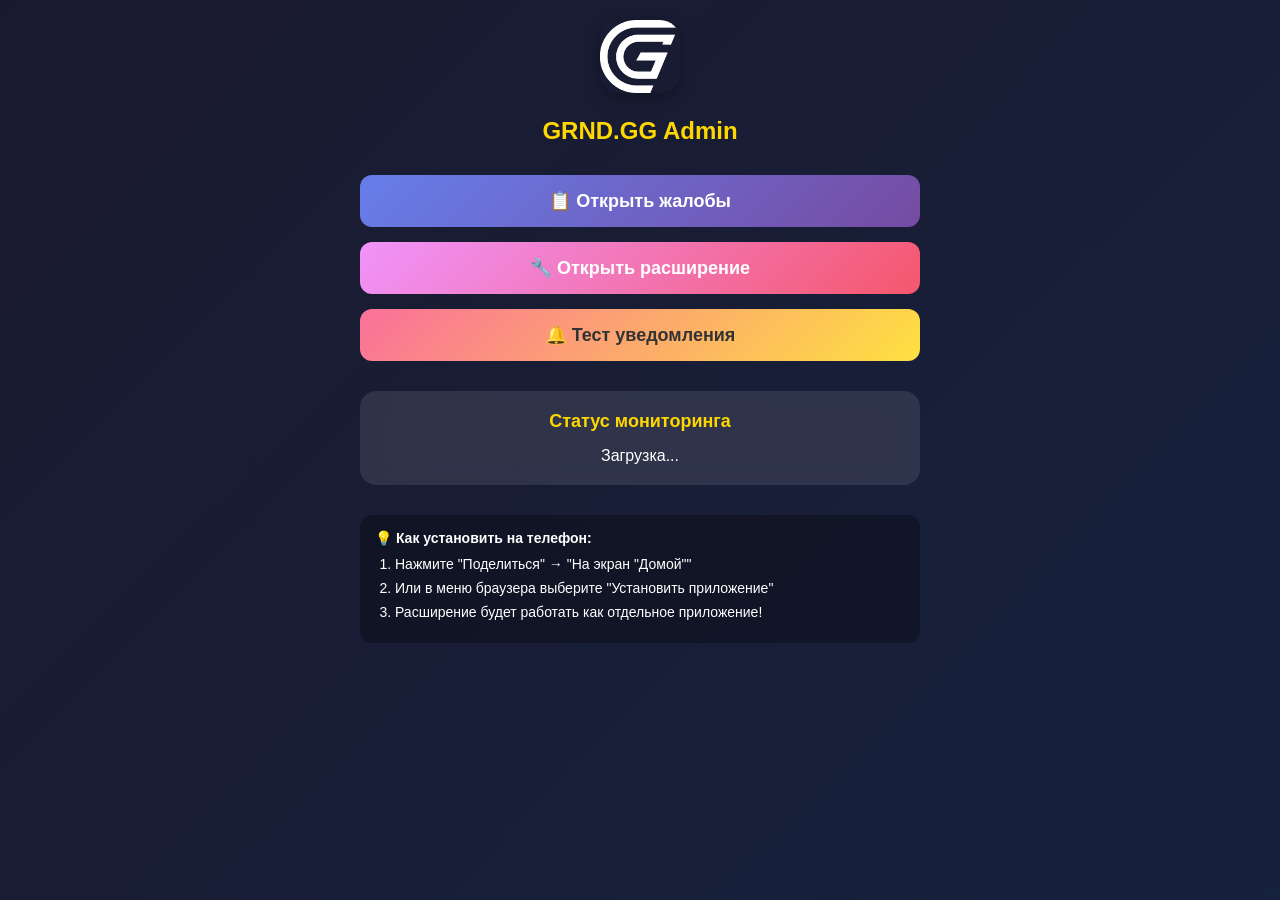
<file: index.html>
<!DOCTYPE html>
<html lang="ru">
<head>
    <meta charset="UTF-8">
    <meta name="viewport" content="width=device-width, initial-scale=1.0, user-scalable=yes">
    <title>GRND.GG | Админ панель жалоб</title>
    <link rel="manifest" href="pwa-manifest.json">
    <link rel="stylesheet" href="pwa-styles.css">
    <meta name="theme-color" content="#1a1a2e">
    <meta name="description" content="Управление жалобами на GRND.GG с мобильных устройств">
</head>
<body>
    <div class="pwa-container">
        <div class="logo">
            <img src="icons/grndlogo.png" alt="GRND.GG" width="80">
        </div>
        <h1>GRND.GG Admin</h1>
        
        <div class="button-group">
            <button id="openComplaintsBtn" class="pwa-button primary">
                📋 Открыть жалобы
            </button>
            <button id="openExtensionBtn" class="pwa-button secondary">
                🔧 Открыть расширение
            </button>
            <button id="testNotificationBtn" class="pwa-button test">
                🔔 Тест уведомления
            </button>
        </div>
        
        <div id="status" class="pwa-status">
            <h3>Статус мониторинга</h3>
            <div id="monitoringStatus">Загрузка...</div>
        </div>
        
        <div class="info">
            <p>💡 <strong>Как установить на телефон:</strong></p>
            <ol>
                <li>Нажмите "Поделиться" → "На экран "Домой""</li>
                <li>Или в меню браузера выберите "Установить приложение"</li>
                <li>Расширение будет работать как отдельное приложение!</li>
            </ol>
        </div>
    </div>
    
    <script src="pwa-app.js"></script>
</body>
</html>
</file>
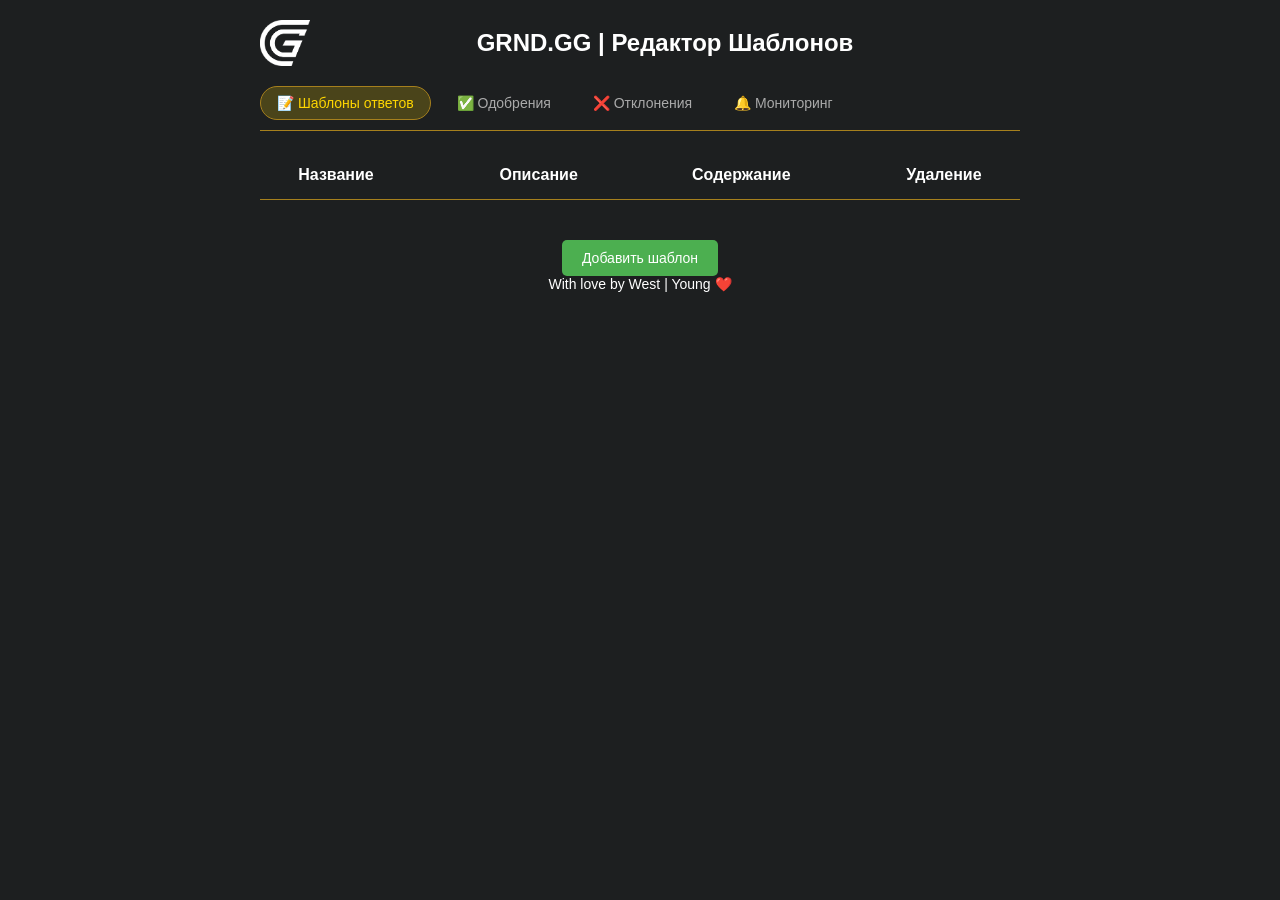
<file: popup.html>
<!DOCTYPE html>
<html>
<head>
<meta charset="utf-8">
  <title>GRND.GG | Жалобы</title>
  <link rel="stylesheet" type="text/css" href="styles.css">
</head>
<body>
  <div class="container">
    <div class="header">
      <div class="logo-container">
        <img src="icons/grndlogo.png" alt="LOGO" class="logo">
      </div>
      <h2>GRND.GG | Редактор Шаблонов</h2>
    </div>

    <div class="tabs">
      <button class="tab-button active" data-tab="templates">📝 Шаблоны ответов</button>
      <button class="tab-button" data-tab="approved">✅ Одобрения</button>
      <button class="tab-button" data-tab="rejected">❌ Отклонения</button>
      <button class="tab-button" data-tab="monitoring">🔔 Мониторинг</button>
    </div>

    <!-- Вкладка: Обычные шаблоны -->
    <div id="templatesTab" class="tab-content active">
      <div class="template-list-header">
        <div class="template-column">Название</div>
        <div class="template-column">Описание</div>
        <div class="template-column">Содержание</div>
        <div class="template-column">Удаление</div>
      </div>
      <div id="templates" class="templates"></div>
      <button id="addTemplate" class="add-template-button">Добавить шаблон</button>
    </div>

    <!-- Вкладка: Одобрительные шаблоны -->
    <div id="approvedTab" class="tab-content">
      <div class="template-list-header">
        <div class="template-column">Название</div>
        <div class="template-column">Описание</div>
        <div class="template-column">Содержание</div>
        <div class="template-column">Удаление</div>
      </div>
      <div id="approvedTemplatesList" class="templates"></div>
      <button id="addApprovedTemplate" class="add-template-button">➕ Добавить одобрение</button>
      <div class="hint" style="margin-top: 10px; text-align: center; color: #aaa;">
        💡 Эти шаблоны появятся в подменю "Одобрена" на странице жалоб
      </div>
    </div>

    <!-- Вкладка: Отклонения -->
    <div id="rejectedTab" class="tab-content">
      <div class="template-list-header">
        <div class="template-column">Название</div>
        <div class="template-column">Описание</div>
        <div class="template-column">Содержание</div>
        <div class="template-column">Удаление</div>
      </div>
      <div id="rejectedTemplatesList" class="templates"></div>
      <button id="addRejectedTemplate" class="add-template-button">➕ Добавить отклонение</button>
      <div class="hint" style="margin-top: 10px; text-align: center; color: #aaa;">
        💡 Эти шаблоны появятся в подменю "Отклонена" на странице жалоб
      </div>
    </div>

    <!-- Вкладка: Мониторинг -->
       <!-- Вкладка: Мониторинг -->
    <div id="monitoringTab" class="tab-content">
      <div class="settings-section">
        <h3>📡 Мониторинг новых жалоб</h3>
        
        <div class="setting-item">
          <label>
            <input type="checkbox" id="enableMonitoring"> 
            Включить автоматический мониторинг
          </label>
          <div class="hint">Расширение будет само обновлять страницу и проверять новые жалобы</div>
        </div>
        
        <div class="setting-item">
          <label>Интервал проверки (секунды):</label>
          <input type="number" id="monitoringInterval" min="5" max="60" value="15">
          <div class="hint">Рекомендуется 10-20 секунд. Страница будет обновляться каждый интервал</div>
        </div>
        
        <div class="setting-item">
          <label>
            <input type="checkbox" id="enableNotifications"> 
            Показывать уведомления о новых жалобах
          </label>
        </div>
        
        <div class="setting-item">
          <label>
            <input type="checkbox" id="autoRefresh"> 
            Автоматически обновлять страницу при каждой проверке
          </label>
          <div class="hint">Если выключено - страница не будет обновляться автоматически</div>
        </div>
        
        <div style="display: flex; gap: 10px; margin-top: 15px;">
          <button id="manualCheckBtn" class="test-button">🔄 Проверить сейчас</button>
          <button id="testSoundBtn" class="test-button" style="background: #9b59b6;">🔊 Тест звука</button>
          <button id="testNotificationBtn" class="test-button" style="background: #e67e22;">🔔 Тест уведомления</button>
        </div>
      </div>
      
      <div class="settings-section">
        <h3>📊 Статус мониторинга</h3>
        <div id="monitoringStatus">
          <span class="status-dot status-off"></span> Мониторинг выключен
        </div>
        <div id="lastComplaintInfo">📊 Ждем первой проверки...</div>
        <div class="hint" style="margin-top: 8px;">🔄 Страница будет обновляться автоматически каждые N секунд</div>
      </div>
      
      <button id="saveMonitoringBtn" class="add-template-button">💾 Сохранить настройки</button>
    </div>

  <!-- Модальные окна (остаются без изменений) -->
  <div id="templateModal" class="modal">
    <div class="modal-content">
      <span class="close">&times;</span>
      <h2 id="modalTitle">Добавление нового шаблона</h2>
      <textarea id="templateName" placeholder="Введите название шаблона.."></textarea>
      <textarea id="templateDescription" placeholder="Введите описание шаблона.."></textarea>
      <textarea id="templateText" placeholder="Введите текст шаблона..."></textarea>
      <button id="saveTemplate" class="save-template-button">Сохранить</button>
    </div>
  </div>

  <div id="approvedModal" class="modal">
    <div class="modal-content">
      <span class="close-approved-modal">&times;</span>
      <h2 id="approvedModalTitle">Добавление одобрения</h2>
      <textarea id="approvedName" placeholder="Название (например: 2.1 ОП (оск))"></textarea>
      <textarea id="approvedDescription" placeholder="Описание (например: Оскорбление)"></textarea>
      <textarea id="approvedText" placeholder="Текст ответа... (используйте {complain_from}, {complain_number}, {complain_on})"></textarea>
      <button id="saveApproved" class="save-template-button">Сохранить</button>
    </div>
  </div>

  <div id="rejectedModal" class="modal">
    <div class="modal-content">
      <span class="close-rejected-modal">&times;</span>
      <h2 id="rejectedModalTitle">Добавление отклонения</h2>
      <textarea id="rejectedName" placeholder="Название (например: 1.2.2 ппж (обрезан скрин))"></textarea>
      <textarea id="rejectedDescription" placeholder="Описание (например: Обрезанный скриншот)"></textarea>
      <textarea id="rejectedText" placeholder="Текст ответа... (используйте {complain_from}, {complain_number}, {complain_on})"></textarea>
      <div class="settings-section">
        <h3>⚙️ Настройки администратора</h3>
        
        <div class="setting-item">
          <label>Ваше имя (для команды наказания):</label>
          <input type="text" id="adminNameInput" placeholder="Введите ваше имя">
          <div class="hint">Будет использоваться в команде: /offban Игрок Срок #Жалоба by [Ваше имя]</div>
        </div>
        
        <button id="saveAdminNameBtn" class="test-button" style="background: #3498db;">💾 Сохранить имя</button>
        <button id="testPunishmentBtn" class="test-button" style="background: #e67e22;">⚖️ Тест команды</button>
      </div>
      <button id="saveRejected" class="save-template-button">Сохранить</button>
    </div>
  </div>

  <div id="punishmentModal" class="modal">
    <div class="modal-content">
      <span class="close-punishment-modal">&times;</span>
      <h2 id="punishmentModalTitle">Добавление наказания</h2>
      <textarea id="punishmentName" placeholder="Название наказания (например: Бан на 7 дней)"></textarea>
      <textarea id="punishmentDescription" placeholder="Описание наказания"></textarea>
      <textarea id="punishmentDuration" placeholder="Длительность (например: 7 дней, Навсегда, 30 минут)"></textarea>
      <button id="savePunishment" class="save-template-button">Сохранить</button>
    </div>
  </div>

  <div class="subtext">With love by West | Young ❤️</div>

  <script src="popup.js"></script>
</body>
</html>
</file>
<file: pwa-styles.css>
* {
    margin: 0;
    padding: 0;
    box-sizing: border-box;
}

body {
    font-family: -apple-system, BlinkMacSystemFont, 'Segoe UI', Roboto, sans-serif;
    background: linear-gradient(135deg, #1a1a2e 0%, #16213e 100%);
    min-height: 100vh;
}

.pwa-container {
    max-width: 600px;
    margin: 0 auto;
    padding: 20px;
    text-align: center;
    color: white;
}

.logo {
    margin-bottom: 20px;
}

.logo img {
    border-radius: 20px;
    box-shadow: 0 4px 15px rgba(0,0,0,0.3);
}

h1 {
    font-size: 24px;
    margin-bottom: 30px;
    color: #ffd700;
}

.button-group {
    display: flex;
    flex-direction: column;
    gap: 15px;
    margin-bottom: 30px;
}

.pwa-button {
    padding: 15px 30px;
    font-size: 18px;
    font-weight: bold;
    border: none;
    border-radius: 12px;
    cursor: pointer;
    transition: transform 0.2s, opacity 0.2s;
    -webkit-tap-highlight-color: transparent;
}

.pwa-button:active {
    transform: scale(0.98);
}

.pwa-button.primary {
    background: linear-gradient(135deg, #667eea 0%, #764ba2 100%);
    color: white;
}

.pwa-button.secondary {
    background: linear-gradient(135deg, #f093fb 0%, #f5576c 100%);
    color: white;
}

.pwa-button.test {
    background: linear-gradient(135deg, #fa709a 0%, #fee140 100%);
    color: #333;
}

.pwa-status {
    background: rgba(255,255,255,0.1);
    border-radius: 16px;
    padding: 20px;
    margin-bottom: 30px;
    backdrop-filter: blur(10px);
}

.pwa-status h3 {
    margin-bottom: 15px;
    font-size: 18px;
    color: #ffd700;
}

.info {
    background: rgba(0,0,0,0.3);
    border-radius: 12px;
    padding: 15px;
    text-align: left;
    font-size: 14px;
}

.info p {
    margin-bottom: 10px;
}

.info ol {
    margin-left: 20px;
}

.info li {
    margin: 8px 0;
}

@media (max-width: 480px) {
    .pwa-container {
        padding: 15px;
    }
    
    h1 {
        font-size: 20px;
    }
    
    .pwa-button {
        padding: 12px 20px;
        font-size: 16px;
    }
}
</file>
<file: styles.css>
body {
    background-color: #1d1f20;
    color: white;
    font-family: Arial, sans-serif;
    margin: 0;
    padding: 0;
    overflow: hidden;
}

.container {
    width: 800px;
    height: 550px;
    margin: 0 auto;
    padding: 20px;
    text-align: center;
    box-sizing: border-box;
    overflow-y: auto;
}

.header {
    display: flex;
    align-items: center;
    justify-content: space-between;
    margin-bottom: 20px;
}

.logo-container {
    display: flex;
    flex-direction: column;
    align-items: flex-start;
}

.logo {
    width: 50px;
    height: auto;
}

.subtext {
    font-size: 14px;
    text-align: center;
    margin-bottom: 10px;
}

h2 {
    margin: 0;
    font-size: 24px;
    flex-grow: 1;
    text-align: center;
}

.tabs {
    display: flex;
    gap: 10px;
    margin-bottom: 20px;
    border-bottom: 1px solid #a6801d;
    padding-bottom: 10px;
}

.tab-button {
    background: transparent;
    border: none;
    color: #aaa;
    padding: 8px 16px;
    cursor: pointer;
    font-size: 14px;
    border-radius: 20px;
    transition: all 0.3s;
}

.tab-button:hover {
    color: #ffd700;
    background: rgba(255, 215, 0, 0.1);
}

.tab-button.active {
    color: #ffd700;
    background: rgba(255, 215, 0, 0.2);
    border: 1px solid #a6801d;
}

.tab-content {
    display: none;
}

.tab-content.active {
    display: block;
}

.template-list-header,
.template {
    display: flex;
    justify-content: space-between;
    align-items: center;
}

.template-list-header {
    padding: 10px 0;
    font-weight: bold;
    border-bottom: 1px solid #a6801d;
    margin-bottom: 10px;
}

.template-column,
.template-name,
.template-description,
.template-text {
    width: 20%;
    text-align: center;
    padding: 5px;
    box-sizing: border-box;
}

#templates, #punishmentsList {
    margin-bottom: 20px;
    max-height: 280px;
    overflow-y: auto;
}

.template {
    background-color: #1d1f20;
    border: 2px solid #a6801d;
    border-radius: 5px;
    padding: 10px;
    margin-bottom: 10px;
    cursor: pointer;
}

.template-name,
.template-description,
.template-text {
    background-color: #181a1b;
    color: white;
    border: none;
    font-size: 14px;
    resize: none;
    overflow-y: auto;
    white-space: nowrap;
    text-overflow: ellipsis;
    overflow: hidden;
    padding: 5px;
    border-radius: 4px;
}

.delete-button {
    background-color: #ff4d4d;
    color: white;
    border: none;
    padding: 5px 20px;
    cursor: pointer;
    border-radius: 3px;
}

.delete-button:hover {
    background-color: #ff0000;
}

textarea {
    width: calc(100% - 22px);
    height: 50px;
    margin: 5px;
    padding: 10px;
    background-color: #444;
    border: 1px solid #555;
    border-radius: 5px;
    color: white;
    font-size: 14px;
    resize: none;
}

.add-template-button {
    background-color: #4CAF50;
    color: white;
    border: none;
    padding: 10px 20px;
    cursor: pointer;
    border-radius: 5px;
    font-size: 14px;
    margin-top: 10px;
}

.add-template-button:hover {
    background-color: #45a049;
}

.modal {
    display: none;
    position: fixed;
    z-index: 1;
    left: 0;
    top: 0;
    width: 100%;
    height: 100%;
    overflow: auto;
    background-color: rgb(0,0,0);
    background-color: rgba(0,0,0,0.4);
    padding-top: 60px;
}

.modal-content {
    background-color: #333;
    margin: 5% auto;
    padding: 20px;
    border: 1px solid #888;
    width: 80%;
    max-width: 600px;
    color: white;
    border-radius: 5px;
    text-align: center;
}

.close, .close-punishment-modal {
    color: #aaa;
    float: right;
    font-size: 28px;
    font-weight: bold;
    cursor: pointer;
}

.close:hover, .close-punishment-modal:hover,
.close:focus, .close-punishment-modal:focus {
    color: #fff;
    text-decoration: none;
    cursor: pointer;
}

.save-template-button {
    background-color: #4CAF50;
    color: white;
    border: none;
    padding: 10px 20px;
    cursor: pointer;
    border-radius: 5px;
    font-size: 14px;
    margin-top: 10px;
}

.save-template-button:hover {
    background-color: #45a049;
}

.settings-section {
    background: rgba(255,255,255,0.05);
    border-radius: 12px;
    padding: 15px;
    margin-bottom: 20px;
}

.settings-section h3 {
    margin: 0 0 15px 0;
    color: #ffd700;
    font-size: 16px;
}

.setting-item {
    margin-bottom: 15px;
}

.setting-item label {
    display: block;
    margin-bottom: 5px;
    color: #ccc;
    font-size: 13px;
}

.setting-item input[type="text"],
.setting-item input[type="number"] {
    width: 100%;
    padding: 8px;
    background: #2d2f30;
    border: 1px solid #a6801d;
    border-radius: 6px;
    color: white;
    font-size: 12px;
    box-sizing: border-box;
}

.setting-item input[type="checkbox"] {
    margin-right: 8px;
}

.hint {
    font-size: 10px;
    color: #888;
    margin-top: 4px;
}

.test-button {
    background: #667eea;
    color: white;
    border: none;
    padding: 8px 16px;
    border-radius: 6px;
    cursor: pointer;
    font-size: 12px;
    margin-top: 10px;
}

.test-button:hover {
    background: #5a6fd6;
}

.status-dot {
    display: inline-block;
    width: 10px;
    height: 10px;
    border-radius: 50%;
    margin-right: 8px;
}

.status-on {
    background-color: #4CAF50;
    box-shadow: 0 0 5px #4CAF50;
}

.status-off {
    background-color: #ff4d4d;
}

#monitoringStatus, #lastComplaintInfo {
    margin-bottom: 10px;
    font-size: 13px;
    color: #ccc;
}

/* Дополнительные стили для кнопок */
.template-name, .template-description, .template-text {
    cursor: pointer;
    transition: background 0.2s;
}

.template-name:hover, .template-description:hover, .template-text:hover {
    background: #2a2c2d;
}

.delete-button {
    width: 80px;
    flex-shrink: 0;
}

#punishmentsList .template {
    display: flex;
    gap: 10px;
}

#punishmentsList .template-name {
    width: 25%;
}

#punishmentsList .template-description {
    width: 35%;
}

#punishmentsList .template-text {
    width: 25%;
}
/* Стили для кнопок теста */
#testSoundBtn, #testNotificationBtn {
    transition: all 0.3s ease;
}

#testSoundBtn:hover, #testNotificationBtn:hover {
    transform: scale(1.02);
    filter: brightness(1.1);
}
</file>
